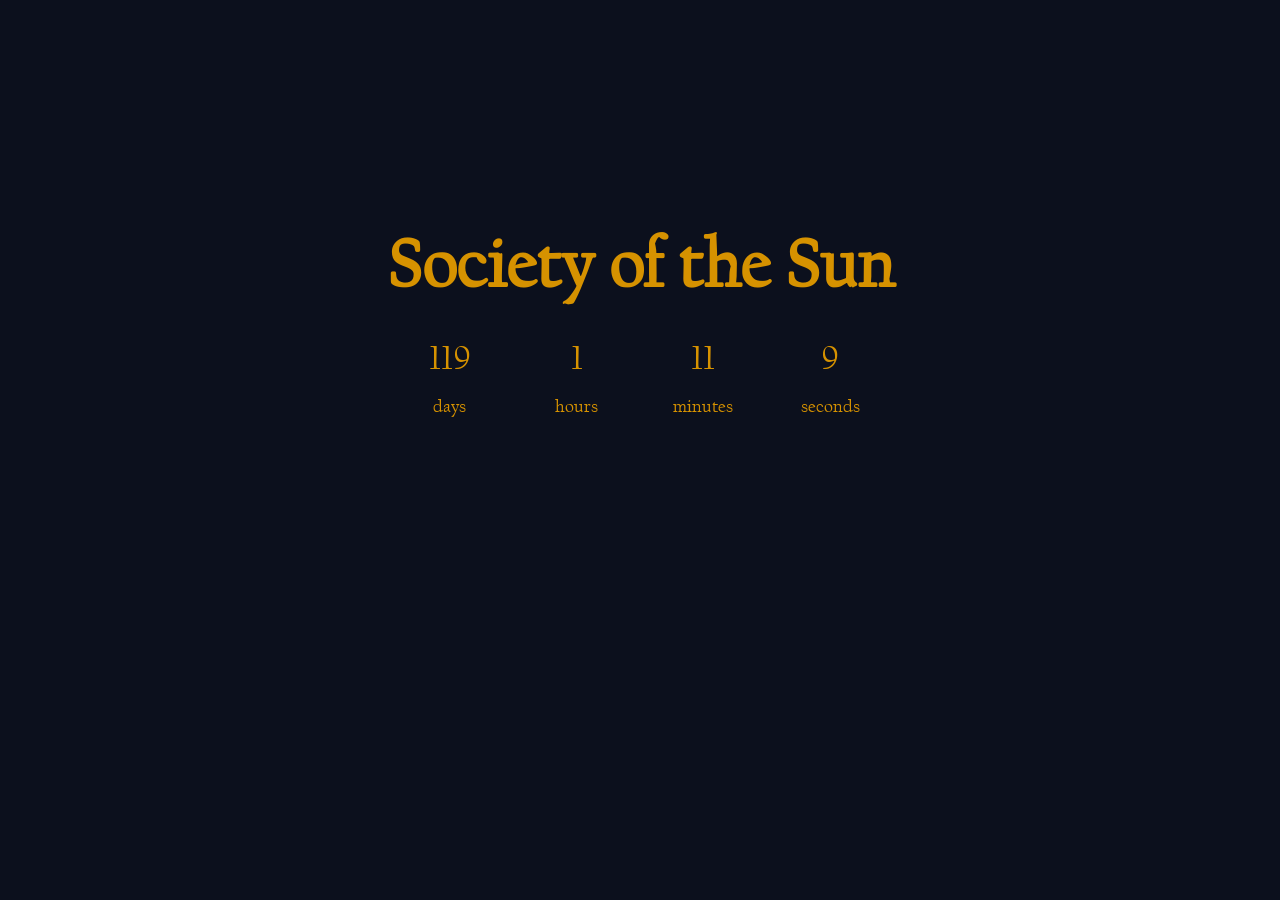
<file: index.html>
<!DOCTYPE html>
<html lang="en">
<head>
  <meta charset="UTF-8">
  <meta http-equiv="X-UA-Compatible" content="IE=edge">
  <meta name="viewport" content="width=device-width, initial-scale=1.0">
  <title>SOS</title>
  <!-- https://picocss.com/docs/ -->
  <!-- <link rel="stylesheet" href="https://unpkg.com/@picocss/pico@1.*/css/pico.min.css"> -->
  <!-- <link rel="preconnect" href="https://fonts.googleapis.com">
  <link rel="preconnect" href="https://fonts.gstatic.com" crossorigin> -->
  <!-- <link href="https://fonts.googleapis.com/css2?family=Cormorant+Garamond:ital,wght@0,400;1,300;1,700&display=swap" rel="stylesheet"> -->
  <link rel="stylesheet" href="/src/style.css">
  <script src="/src/countdown.js"></script>
</head>
<body>
  <div class="container">
    <div id="countdown">
      <h1 id="headline">Society of the Sun</h1>
      <ul>
        <li><span id="days"></span><p>days</p></li>
        <li><span id="hours"></span><p>Hours</p></li>
        <li><span id="minutes"></span><p>Minutes</p></li>
        <li><span id="seconds"></span><p>Seconds</p></li>
      </ul>
    </div>
    <div id="content" class="emoji">
      <span>🥳</span>
      <span>🎉</span>
      <span>🎂</span>
    </div>
  </div>
</body>
</html>
</file>
<file: src/style.css>
@font-face {
  font-family: California;
  src: url(/src/assets/Californian\ FB\ Regular.ttf);
  /* https://fontsgeek.com/fonts/Californian-FB-Regular */
}

:root {
  font-family: 'California', serif;
  --test-green: hsl(133, 26%, 35%);
  --test-red: hsl(0, 44%, 54%);
  --main-bg-black: #0C101D;
  --main-bg-primary: #182139;
  --main-bg-secondary: #163655;
  --main-bg-third: #13456D;
  --main-bg-accent: #D69200;
  --main-txt-heroheading: 70px;
  --main-txt-body: 18px;
  --main-txt-heading: 42px;
  --main-txt-subheading: 35px;
  --mobile-txt-heroheading: 42px;
  --mobile-txt-body: 16px;
  --mobile-txt-heading: 21px;
  --mobile-txt-subheading: 18px;
  /* https://coolors.co/0c101d-163655-13456d-d69200 */
}

body {
  background-color: var(--main-bg-black);
  color: var(--main-bg-accent);
  font-size: var(--main-txt-body);
  overflow: hidden;
}

.container {
  /* alignment */
  text-align: center;
  align-content: center;
  position: fixed;
  left: 50%;
  top: 25%;
  transform: translate(-50%, -50%);

  /* CSS Grid Generator: https://cssgrid-generator.netlify.app/ */
  display: grid;
  grid-template-columns: repeat(3, 1fr);
  grid-template-rows: repeat(3, 1fr);
  column-gap: 0px;
  row-gap: 0px;
  justify-items: center;
  align-items: stretch;
  align-content: center;
}

#countdown {
  margin: 0;
  position: absolute;

  /* color styling */
  /* background-color: var(--main-bg-secondary); */
  /* padding: 20px;
  border-radius: 3px;
  border: 5px solid var(--main-bg-accent); */

  /* background-color: var(--test-red); */
  /* grid-area: 2 / 2/ 3 / 5; */
  /* grid-area: 2 / 1 / 3 / 6; */
  grid-area: 2 / 1 / 3 / 4;
}

.container ul {
  /* content */
  grid-column: 2;
  display: flex;
  text-transform: lowercase;
  /* styling */
  justify-content: center;
  margin-bottom: 0;
  padding: 0;
  /* testing */
  /* border: var(--test-green) solid 3px; */
  /* background-color: var(--test-red); */
}

.container li {
  /* content */
  list-style-type: none;
  flex-direction: row;
  /* spacing */
  flex: 1 1 0;
  width: 3rem;
  padding: 10px;
  margin: 5px;
  /* testing */
  /* border: var(--test-green) solid 3px; */
}

.container span {
  font-size: var(--main-txt-subheading);
}

h1 {
  font-family: California;
  white-space: nowrap;
  font-size: var(--main-txt-heroheading);
  margin: 0px;
}

.container .emoji {
  display: none;
}

@media only screen and (max-width: 480px) {
  h1 {
    font-size: var(--mobile-txt-heroheading);
  }
  .container span {
    font-size: var(--mobile-txt-heading);
  }
  .container p {
    font-size: var(--mobile-txt-body);
  }
  .container li {
    margin: 0px;
    padding: 0px;
    flex: 0 0 1;
    width: 3rem;
    max-width: 115px;
  }
}
</file>
